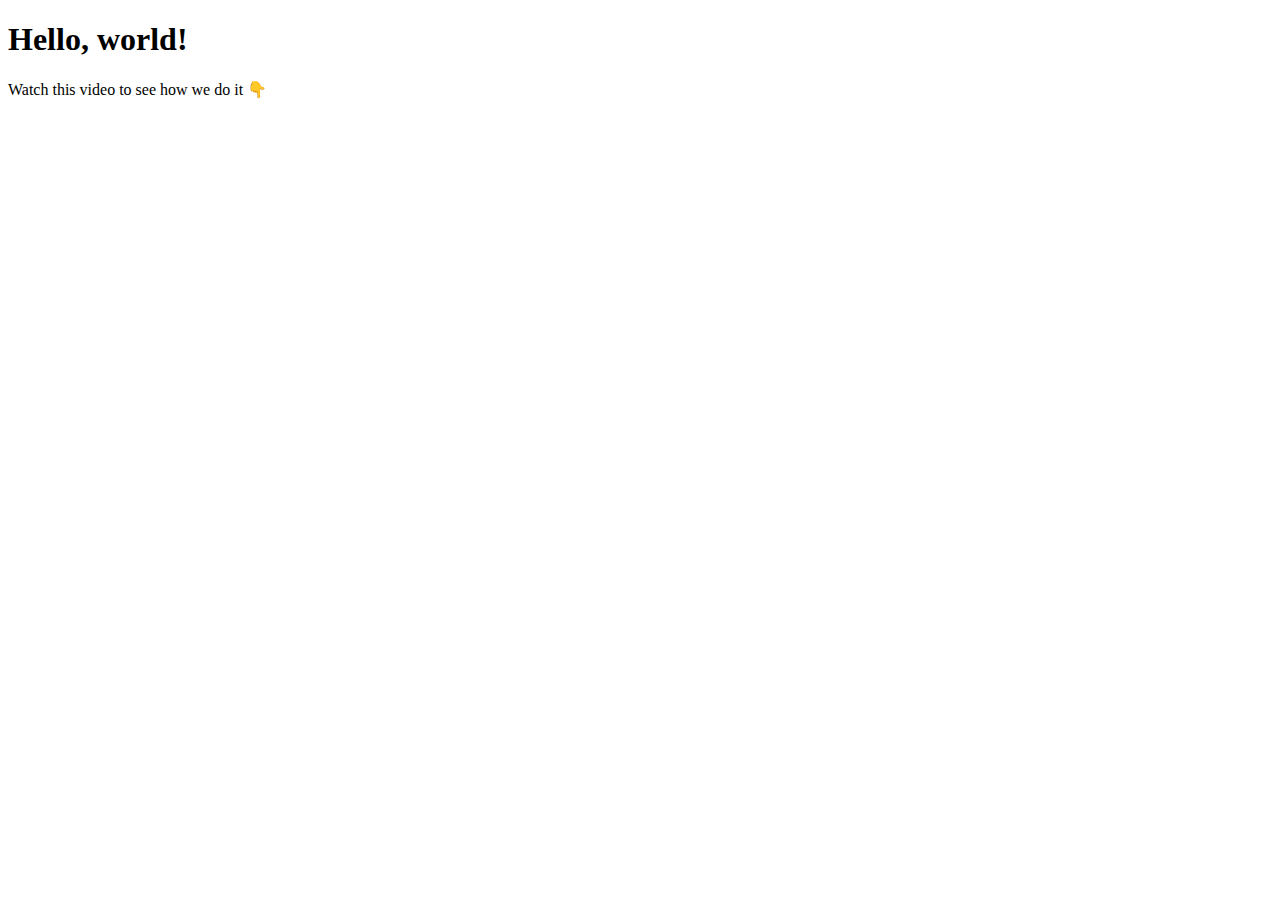
<file: wize/demo.html>
<!DOCTYPE html>
<html lang="en">
  <head>
    <!-- Required meta tags -->
    <meta charset="utf-8" />
    <meta name="viewport" content="width=device-width, initial-scale=1" />

    <!-- Bootstrap CSS -->
    <link
      rel="stylesheet"
      href="https://stackpath.bootstrapcdn.com/bootstrap/5.0.0-alpha1/css/bootstrap.min.css"
      integrity="sha384-r4NyP46KrjDleawBgD5tp8Y7UzmLA05oM1iAEQ17CSuDqnUK2+k9luXQOfXJCJ4I"
      crossorigin="anonymous"
    />

    <title>Hello, world!</title>
  </head>
  <body>
    <h1>Hello, world!</h1>

    <section>
      <div class="container">
        <p class="fs-3">Watch this video to see how we do it 👇</p>
        <div class="row">
          <div class="col-md-12">
            <div class="embed-responsive embed-responsive-16by9">
              <iframe
                class="embed-responsive-item"
                width="560"
                height="315"
                src="https://www.youtube.com/embed/smPos0mJvh8?si=QWUhDUrN2SoL9PlM"
                title="YouTube video player"
                frameborder="0"
                allow="accelerometer; autoplay; clipboard-write; encrypted-media; gyroscope; picture-in-picture; web-share"
                allowfullscreen
              ></iframe>
            </div>
          </div>
        </div>
      </div>
    </section>

    <!-- Optional JavaScript -->
    <!-- Popper.js first, then Bootstrap JS -->
    <script
      src="https://cdn.jsdelivr.net/npm/popper.js@1.16.0/dist/umd/popper.min.js"
      integrity="sha384-Q6E9RHvbIyZFJoft+2mJbHaEWldlvI9IOYy5n3zV9zzTtmI3UksdQRVvoxMfooAo"
      crossorigin="anonymous"
    ></script>
    <script
      src="https://stackpath.bootstrapcdn.com/bootstrap/5.0.0-alpha1/js/bootstrap.min.js"
      integrity="sha384-oesi62hOLfzrys4LxRF63OJCXdXDipiYWBnvTl9Y9/TRlw5xlKIEHpNyvvDShgf/"
      crossorigin="anonymous"
    ></script>
  </body>
</html>
</file>
